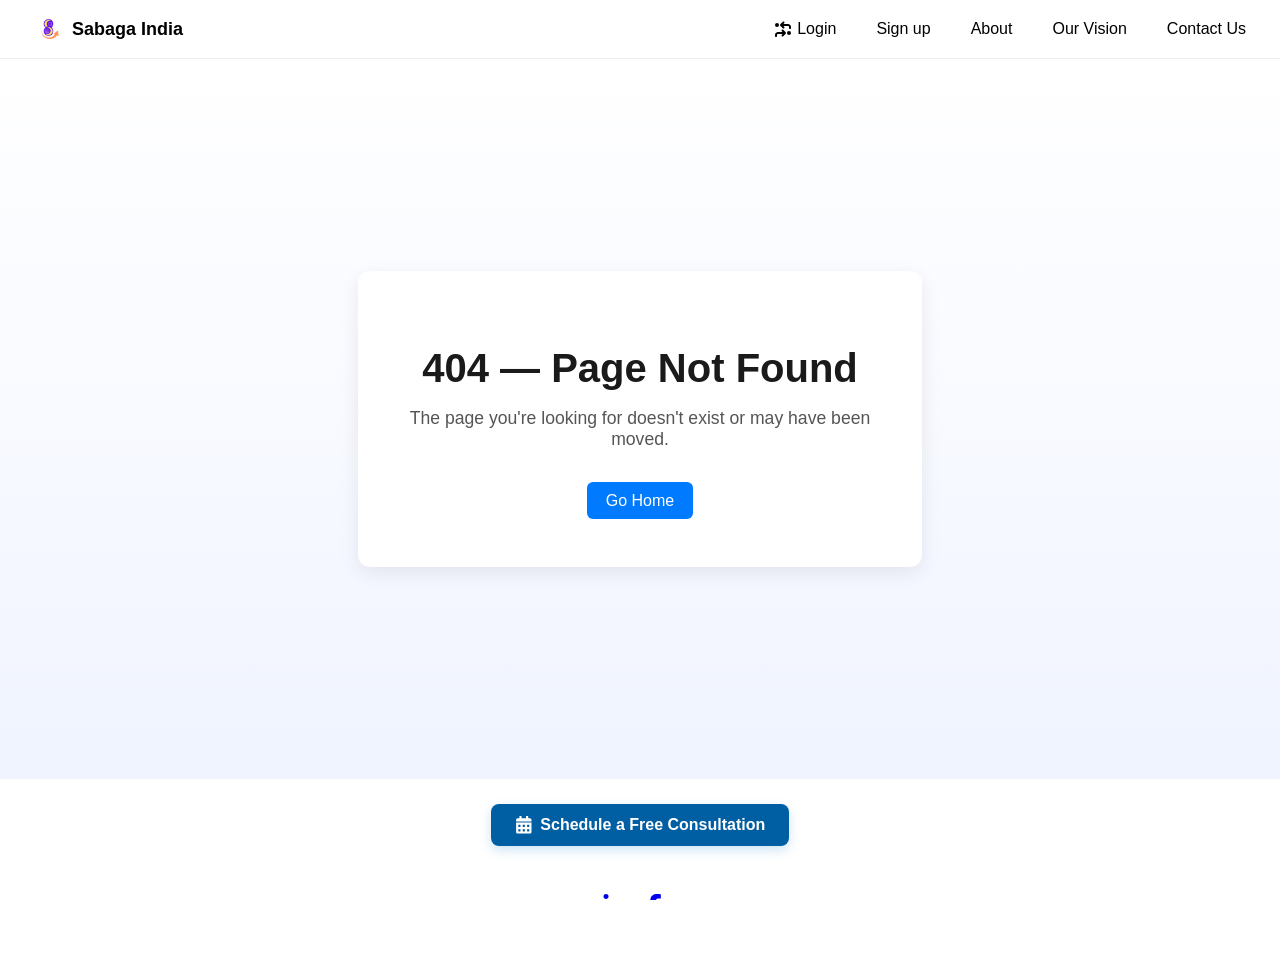
<file: index.html>
<!doctype html>
<html lang="en">
  <head>
    <meta charset="UTF-8" />
    <meta http-equiv="X-UA-Compatible" content="IE=edge" />

    <!-- Mobile friendly -->
    <meta name="viewport" content="width=device-width, initial-scale=1.0" />

    <!-- SEO Tags -->
    <title>Sabaga India – Intelligent Business Automation</title>
    <meta name="description" content="Sabaga India helps businesses automate and optimize operations using intelligent flows, analytics, and integrations." />
    <meta name="keywords" content="Sabaga, automation, business intelligence, workflows, SaaS, India" />
    <meta name="author" content="Sabaga India Private Limited" />

    <!-- Open Graph (for Facebook, LinkedIn) -->
    <meta property="og:title" content="Sabaga India – Intelligent Business Automation" />
    <meta property="og:description" content="Automate your business processes with Sabaga’s intelligent platform." />
    <meta property="og:image" content="/og-image.jpg" />
    <meta property="og:url" content="https://sabaga.in" />
    <meta property="og:type" content="website" />

    <!-- Twitter Card -->
    <meta name="twitter:card" content="summary_large_image" />
    <meta name="twitter:title" content="Sabaga India – Intelligent Business Automation" />
    <meta name="twitter:description" content="Automate your business processes with Sabaga’s intelligent platform." />
    <meta name="twitter:image" content="/og-image.jpg" />

    <!-- Favicon -->
    <link rel="icon" type="image/png" href="/favicon.png" />
    <script type="module" crossorigin src="/assets/index-BbOPYqJo.js"></script>
    <link rel="stylesheet" crossorigin href="/assets/index-NO7YVtg8.css">
  </head>
  <body>
    <div id="root"></div>
  </body>
</html>
</file>
<file: assets/index-NO7YVtg8.css>
html,body{height:100%;margin:0;font-family:-apple-system,BlinkMacSystemFont,Segoe UI,Roboto,Oxygen,Ubuntu,Cantarell,Fira Sans,Droid Sans,Helvetica Neue,sans-serif;-webkit-font-smoothing:antialiased;-moz-osx-font-smoothing:grayscale}code{font-family:source-code-pro,Menlo,Monaco,Consolas,Courier New,monospace}.app-container{display:flex;flex-direction:column;min-height:100vh}.app-content{flex:1}.custom-navbar{position:sticky;display:flex;justify-content:space-between;align-items:center;padding:5px 20px;background-color:#fff;border-bottom:1px solid #eee;top:0;z-index:9999}.brand-container{display:flex;align-items:center;gap:8px}.navbar-left{display:flex;align-items:center;gap:1px;white-space:nowrap}.brand-name{font-size:18px;font-weight:600;color:#000;line-height:1;margin:0}.brand-logo{height:32px;width:32px;object-fit:contain;display:block;margin:0}.navbar-right{display:flex;align-items:center;position:relative}.nav-links{display:flex;gap:12px;align-items:center}.nav-button{text-decoration:none;color:#000;font-weight:500;padding:8px 14px;border-radius:6px;transition:all .2s ease}.nav-button:hover{background-color:#f0f0f0;transform:translateY(-1px)}.nav-button:active{transform:scale(.97)}.pulse-button{display:flex;align-items:center;gap:6px}.pulse-logo{height:18px;width:18px}.hamburger{display:none;flex-direction:column;gap:4px;cursor:pointer;background:none;border:none;padding:4px;margin-right:10px}.hamburger .bar{width:20px;height:2px;background-color:#333;transition:all .2s}@media (max-width: 768px){.nav-links{display:none;position:absolute;top:48px;right:0;flex-direction:column;width:180px;background-color:#fff;padding:10px 14px;box-shadow:0 2px 10px #0000000d;border-radius:8px;z-index:999}.nav-links.show,.hamburger{display:flex}}.footer{background-color:#fff;color:#222;padding:1rem;font-family:sans-serif;z-index:1000;transition:background-color .3s ease,color .3s ease}.footer:hover{background-color:#f0f0f0;color:#fff}.footer-top{display:flex;flex-wrap:wrap;gap:2rem;justify-content:flex-start;padding-bottom:2rem;border-bottom:1px solid #ddd}.footer-column{flex:0 0 auto;min-width:180px;max-width:220px}.footer-column a{color:#333;text-decoration:none;font-size:.95rem}.footer-column a:hover{text-decoration:underline;color:#007acc}.footer-column h4{font-size:1rem;font-weight:600;margin-bottom:.5rem}.footer-column ul{list-style:none;padding:0;margin:0}.footer-column li{margin-bottom:.5rem;cursor:pointer;color:#555}.footer-column li:hover{text-decoration:underline}.footer-column .show-more{color:#007acc}.footer-social{display:flex;align-items:center;justify-content:flex-start;gap:1rem}.social-icons>*{font-size:1.5rem;margin-right:.75rem;cursor:pointer;transition:transform .2s ease,color .2s ease}.social-icons>*:hover{transform:scale(1.2);color:#007acc}.footer-bottom{padding-top:1rem;display:flex;flex-direction:column;align-items:center;gap:.25rem}.footer-links{display:flex;flex-wrap:wrap;justify-content:center;gap:1.25rem}.footer-links a{color:#333;font-size:.9rem;text-decoration:none}.footer-links a:hover{text-decoration:underline}.footer-meta{display:flex;flex-wrap:wrap;justify-content:center;align-items:center;gap:1rem;font-size:.85rem;color:#666;text-align:center;padding-top:rem}.footer-meta a{color:#666;text-decoration:none}.footer-meta a:hover{text-decoration:underline}@media (max-width: 768px){.footer-top{flex-direction:column}.footer-social{flex-direction:column;align-items:flex-start}.footer-links{flex-direction:column;align-items:center}.footer-meta{flex-direction:column;align-items:center;gap:.5rem}}.consultation-button-wrapper{display:flex;justify-content:center;padding:1rem}.consultation-button{display:inline-flex;align-items:center;gap:.5rem;padding:.75rem 1.5rem;font-size:1rem;font-weight:600;color:#fff;background-color:#005fa3;border:none;border-radius:8px;text-decoration:none;transition:background-color .3s ease,transform .2s ease;box-shadow:0 4px 12px #007acc33;white-space:nowrap}.consultation-button:hover{background-color:#00b01a;transform:translateY(-2px)}.consultation-button .icon{font-size:1.1rem}html,body{font-family:Saans,ShopifySans,sans-serif;height:100%;margin:0;overflow-x:hidden;padding:0}.layout-container{display:flex;flex-direction:column;min-height:100vh}.layout-content{flex:1}.pulse-cards{display:grid;grid-template-columns:repeat(auto-fit,minmax(280px,1fr));gap:1.5rem;padding:2rem 1rem;justify-content:center;align-items:stretch}.pulse-card{background:#fff;border:1px solid #ddd;border-radius:12px;padding:1.25rem;box-shadow:0 2px 8px #0000000f;transition:all .3s ease;cursor:pointer;text-align:left;position:relative;justify-content:center;text-align:center;z-index:1;overflow:visible}.pulse-card:hover,.pulse-card:active{transform:translateY(-10px);box-shadow:0 4px 12px #0003;background-color:#00b01a25;border:.25px solid #4a90e2;transition:all .3s ease;z-index:2}.pulse-card .logo-placeholder{margin-bottom:1rem;display:flex;align-items:center;justify-content:center}.pulse-card .feature-icon{font-size:2rem;color:#4a90e2}.pulse-card h3{margin:0 0 .5rem;font-size:1.25rem;color:#005fa3}.pulse-card p{margin:.25rem 0;color:#555;font-size:.95rem;line-height:1.5}.pulse-card .details{margin-top:.75rem;color:#666;font-size:.9rem;line-height:1.5;transition:opacity .3s ease}.pulse-card .read-more-btn{margin-top:1rem;opacity:0;transform:translateY(8px);transition:opacity .3s ease,transform .3s ease;pointer-events:none;padding:.5rem 1rem;background-color:#4a90e2;color:#fff;border:none;border-radius:6px;font-size:.85rem;cursor:pointer}.pulse-card:hover .read-more-btn{opacity:1;transform:translateY(0);pointer-events:auto}.pulse-card .read-more-btn:hover{background-color:#3d78c0}.card-header{min-height:200px;display:flex;flex-direction:column;justify-content:flex-start;gap:.75rem}.card-footer{margin-top:auto;min-height:40px}.top-content-section{background:linear-gradient(360deg,#fff,#007ccf4d);padding:4rem 1rem 2rem;text-align:center;border-radius:1rem;margin:1rem auto;max-width:1080px;box-shadow:0 4px 12px #0000000f;animation:fadeIn .5s ease-in-out;position:relative}.top-content-section:before{content:"";display:block;width:80px;height:4px;background:linear-gradient(to right,#007bff,#00c2ff);margin:0 auto 1.25rem;border-radius:2px}.top-content-container{margin-bottom:3rem;padding:0 1rem}.top-content-header{font-size:2rem;font-weight:700;color:#1a1a1a;margin-bottom:.5rem}.top-content-tagline{font-size:1.125rem;font-style:italic;font-weight:500;color:#007bff;margin:1rem auto 1.5rem;max-width:600px}.top-content-description-wrapper{background:#f9f9f9;border-left:4px solid #0066cc;padding:1rem 1.5rem;display:block;margin:1.5rem auto 2rem;max-width:800px;border-radius:8px;transition:transform .3s ease,box-shadow .3s ease;will-change:transform;backface-visibility:hidden;animation:fadeIn .5s ease-in-out}.top-content-description-wrapper:hover{transform:translateY(-4px);box-shadow:0 6px 18px #0066cc26}.top-content-description-wrapper:hover .top-content-description{color:#005bb5}.top-content-description{font-size:1.05rem;line-height:1.75;color:#333;margin:0}.pulse-cards{display:grid;grid-template-columns:repeat(auto-fit,minmax(280px,1fr));gap:1.5rem;justify-content:center;align-items:stretch}@keyframes fadeIn{0%{opacity:0;transform:translateY(20px)}to{opacity:1;transform:translateY(0)}}@media (max-width: 768px){.top-content-header{font-size:1.5rem}.top-content-description{font-size:.95rem;line-height:1.6}.top-content-tagline{font-size:1rem}.top-content-container{margin-bottom:2rem}}.contact-section{max-width:720px;margin:0 auto;padding:3rem 2rem;background:#f9f9f9;border-radius:12px;box-shadow:0 6px 18px #0000000d;font-family:Segoe UI,Roboto,sans-serif;animation:fadeIn .6s ease-in}.contact-section h1,.contact-section h2{text-align:center;color:#1a1a1a;margin-bottom:1rem}.contact-form{display:flex;flex-direction:column}.contact-form input,.contact-form textarea,.contact-form select{width:100%;margin:.75rem 0;padding:1rem;border:1px solid #ddd;border-radius:8px;font-size:1rem;background-color:#fff;transition:border-color .3s ease}.contact-form input:focus,.contact-form textarea:focus,.contact-form select:focus{border-color:#007acc;outline:none;box-shadow:0 0 0 2px #007acc33}.contact-form button{margin-top:1rem;padding:1rem 2rem;background:linear-gradient(to right,#007acc,#005fa3);color:#fff;font-weight:600;border:none;border-radius:8px;font-size:1rem;cursor:pointer;transition:background .3s ease}.contact-form button:hover{background:linear-gradient(to right,#005fa3,#004a87)}.contact-info{margin-top:3rem;background:#eef6fb;padding:1.5rem;border-radius:10px;text-align:left;font-size:.95rem;color:#333}.contact-info strong{display:block;margin-bottom:.25rem;font-weight:600}.contact-info a{color:#007acc;text-decoration:none}.contact-info a:hover{text-decoration:underline}.form-message{margin-top:1rem;font-weight:700;text-align:center;color:green}@keyframes fadeIn{0%{opacity:0;transform:translateY(15px)}to{opacity:1;transform:translateY(0)}}.phone-input-container{margin:.5rem 0}.phone-input{border:1px solid #ccc!important;border-radius:6px!important}@media (max-width: 768px){.terms-sidebar{display:none}.mobile-nav{display:block;width:100%}.mobile-nav select{width:100%;padding:.75rem 1rem;font-size:.95rem;border:1px solid #d1d5db;border-radius:10px;background-color:#fff;color:#374151;-webkit-appearance:none;-moz-appearance:none;appearance:none;background-image:url("data:image/svg+xml;utf8,<svg fill='gray' height='24' viewBox='0 0 24 24' width='24' xmlns='http://www.w3.org/2000/svg'><path d='M7 10l5 5 5-5z'/></svg>");background-repeat:no-repeat;background-position:right 1rem center;background-size:1rem;box-shadow:0 1px 3px #0000000d;transition:border .2s ease,box-shadow .2s ease}.mobile-nav select:focus{outline:none;border-color:#4f46e5;box-shadow:0 0 0 3px #4f46e526}}.terms-layout{display:flex;gap:2rem;max-width:1200px;margin:auto}.terms-sidebar{flex:0 0 250px;position:sticky;top:100px;align-self:flex-start;background:#fafafa;padding:1rem;border-right:1px solid #ddd;height:fit-content}.terms-sidebar h3{margin-bottom:1rem;font-size:1rem;color:#444}.terms-sidebar ul{list-style:none;padding:0}.terms-sidebar a{color:#007acc;text-decoration:none;font-size:.95rem}.terms-sidebar a:hover{text-decoration:underline}.terms-content{flex:1;padding-right:1rem}.terms-content h1{font-size:2rem;margin-bottom:1rem}.terms-content h2{margin-top:2rem;font-size:1.4rem;color:#222}.terms-content p{font-size:.95rem;margin:.75rem 0;line-height:1.6}.terms-content a{color:#007acc}@media (max-width: 768px){.sticky-mobile-nav{position:sticky;top:0;z-index:99;background-color:#f9fafb;padding:1rem 1rem .5rem;box-shadow:0 2px 6px #0000000d;animation:fadeInSticky .3s ease-in-out;-webkit-backdrop-filter:blur(4px);backdrop-filter:blur(4px);margin-bottom:1rem}.sticky-mobile-nav select{width:100%;padding:.6rem;border:1px solid #ccc;border-radius:8px;font-size:1rem;background:#fff}@keyframes fadeInSticky{0%{opacity:0;transform:translateY(-8px)}to{opacity:1;transform:translateY(0)}}.terms-sidebar{display:none}}.terms-layout{display:flex;flex-direction:row;justify-content:space-between;padding:2rem;gap:2rem;background-color:#f9fafb;max-width:1200px;margin:0 auto;border-radius:12px}.terms-sidebar{flex:0 0 250px;background-color:#fff;padding:1.5rem;border-radius:12px;box-shadow:0 2px 10px #0000000d;position:sticky;top:2rem;height:fit-content;border-left:4px solid #4f46e5}.terms-sidebar h3{font-size:1.2rem;margin-bottom:1rem;color:#4f46e5}.terms-sidebar ul{list-style:none;padding:0;margin:0}.terms-sidebar li{margin-bottom:.75rem}.terms-sidebar a{text-decoration:none;color:#374151;transition:all .2s ease;font-size:.95rem}.terms-sidebar a:hover{color:#4f46e5;text-decoration:underline}.terms-content{flex:1;background-color:#fff;padding:2rem;border-radius:12px;box-shadow:0 2px 10px #0000000a;color:#1f2937}.terms-content h1{font-size:1.8rem;margin-bottom:1rem;color:#111827}.terms-content h2{font-size:1.3rem;margin-top:2rem;margin-bottom:1rem;color:#4b5563}.terms-content h4{margin-top:1rem;font-size:1.1rem;color:#374151}.terms-content ul{list-style:disc;padding-left:1.5rem;margin-top:.5rem}.terms-content p{line-height:1.6;margin-bottom:1rem;font-size:.97rem}@media (max-width: 900px){.terms-layout{flex-direction:column}.terms-sidebar{position:static;width:100%}}.mobile-nav{display:none;margin-bottom:1.5rem}@media (max-width: 768px){.terms-sidebar{display:none}.mobile-nav{display:block;width:100%}.mobile-nav select{width:100%;padding:.75rem 1rem;font-size:.95rem;border:1px solid #d1d5db;border-radius:10px;background-color:#fff;color:#374151;-webkit-appearance:none;-moz-appearance:none;appearance:none;background-image:url("data:image/svg+xml;utf8,<svg fill='gray' height='24' viewBox='0 0 24 24' width='24' xmlns='http://www.w3.org/2000/svg'><path d='M7 10l5 5 5-5z'/></svg>");background-repeat:no-repeat;background-position:right 1rem center;background-size:1rem;box-shadow:0 1px 3px #0000000d;transition:border .2s ease,box-shadow .2s ease}.mobile-nav select:focus{outline:none;border-color:#4f46e5;box-shadow:0 0 0 3px #4f46e526}}.not-found{display:flex;justify-content:center;align-items:center;min-height:80vh;background:linear-gradient(to bottom,#fff,#f0f4ff)}.not-found-container{text-align:center;max-width:500px;background:#fff;padding:3rem 2rem;border-radius:12px;box-shadow:0 6px 20px #00000014;animation:fadeInUp .5s ease}.not-found-container h1{font-size:2.5rem;font-weight:700;color:#1a1a1a;margin-bottom:1rem}.not-found-container p{font-size:1.1rem;color:#555;margin-bottom:2rem}.not-found-btn{padding:.6rem 1.2rem;font-size:1rem;color:#fff;background-color:#007bff;border-radius:6px;text-decoration:none;display:inline-block;transition:background-color .3s ease,transform .2s ease}.not-found-btn:hover{background-color:#0056b3;transform:scale(1.05)}@keyframes fadeInUp{0%{opacity:0;transform:translateY(20px)}to{opacity:1;transform:translateY(0)}}
</file>
